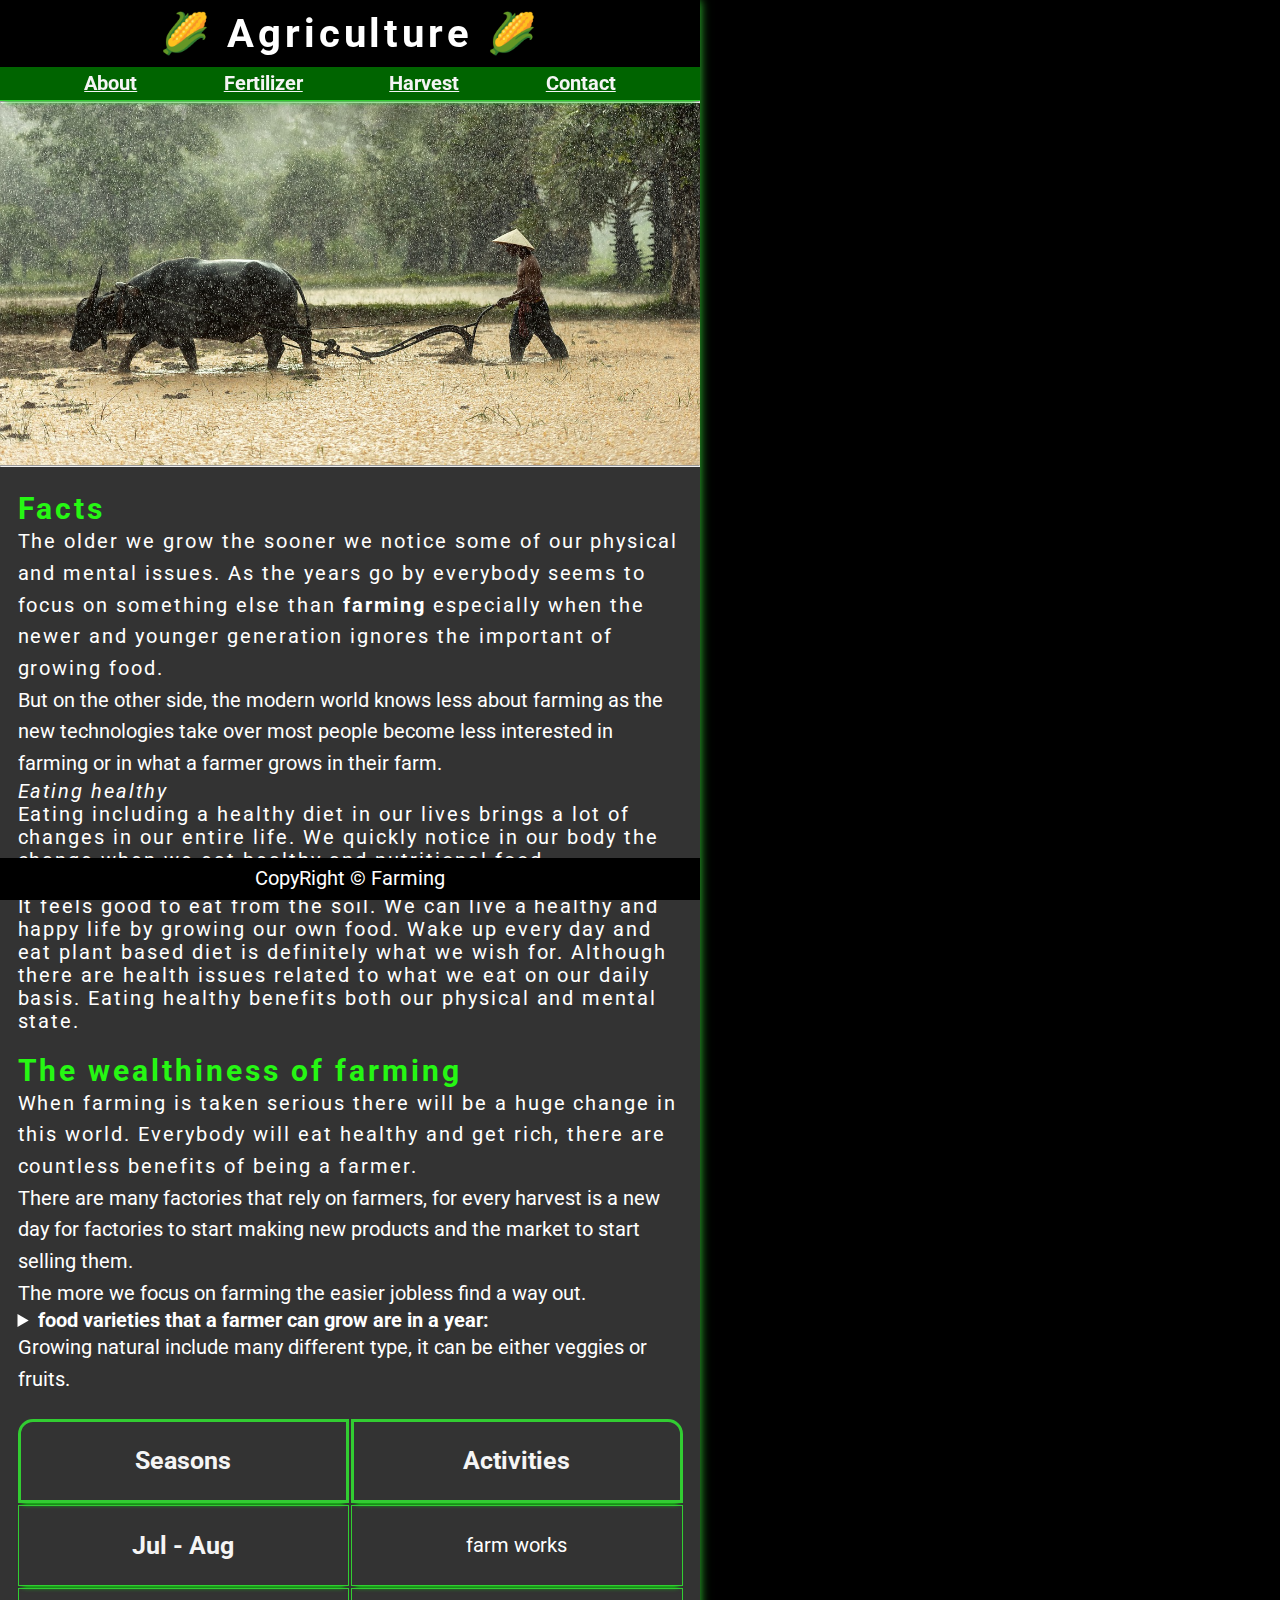
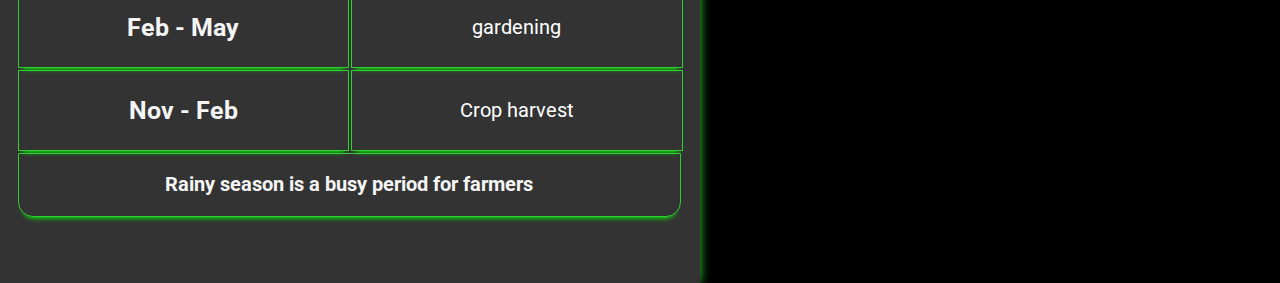
<file: Agriculture_web(project)/index.html>
<!DOCTYPE html>
<html lang="en">
<head>
  <meta charset="UTF-8">
  <meta name="author" content="Alpha Diallo">
  <meta name="viewport" content="width=device-width, initial-scale=1.0">
  <meta name="description" content="This Webpage is about Farming">
  <link rel="icon" href="img/organic-64.png" type="image/x-icon">
  <link rel="stylesheet" href="style.css">
  <title>Agriculture</title>
</head>

<body>
  <header class="header">
    <h1 class="header__h1">Agriculture</h1>
    <nav class="header__nav">
      <ul class="header__ul">
        <li><a href="about.html">About</a></li>
        <li><a href="fertilizer.html">Fertilizer</a></li>
        <li><a href="harvest.html">Harvest</a></li>
        <li><a href="contact.html">Contact</a></li>
      </ul>
    </nav>
  </header>

  <hr>

  <section class="hero">
    <h2 class="hero__h2">Welcome!🌾</h2>
    <figure class="hero__figure">
      <img src="img/buffalo-1822581_1280.jpg" alt="corn fields" title="Farming" width="940" height="395">
      <figcaption class="offscreen"> Buffalo Farmer cultivating.</figcaption>
    </figure>
  </section>

  <hr>

  <main class="main">
    <h2 class="main__h2">Facts</h2>
    <p class="main__p">The older we grow the sooner we notice some of our physical and mental issues. As the years go by everybody
      seems to focus on something else than <strong>farming</strong> especially when the newer and younger generation
      ignores the important of growing food.
    </p>
    <p>But on the other side, the modern world knows less about farming as the new technologies take over most people become
      less interested in farming or in what a farmer grows in their farm.</p>
    <dl class="main__dl">
      <dt><em> Eating healthy</em></dt>
      <dd>Eating including a healthy diet in our lives brings a lot of changes in our entire life. We quickly notice in our
        body the change when we eat healthy and nutritional food.</dd>
      <dt><em>Farming benefits</em></dt>
      <dd>It feels good to eat from the soil. We can live a healthy and happy life by growing our own food. Wake up every
        day and eat plant based diet is definitely what we wish for. Although there are health issues related to what we eat
        on our daily basis. Eating healthy benefits both our physical and mental state.</dd>
    </dl>
    <h2 class="main__h2">The wealthiness of farming</h2>
    <p class="main__p">When farming is taken serious there will be a huge change in this world. Everybody will eat healthy and get rich, there are countless benefits of being a farmer.</p>
    <p>There are many factories that rely on farmers, for every harvest is a new day for factories to start making new products and the market to start selling them.</p>
    <p>The more we focus on farming the easier jobless find a way out.</p>
    <details>
      <summary><strong>food varieties that a farmer can grow are in a year:</strong></summary>
      <ul>
        <li>Corn 🌽</li>
        <li>Rice 🌾</li>
        <li>Potatoes 🥔</li>
        <li>cabbage 🥦</li>
        <li>Carrots 🥕</li>
        <li>Sweet Potatoes 🍠</li>
        <li>Peanuts 🥜</li>
        <li>Bananas 🍌</li>
        <li>Oranges 🍊etc.</li>
        <li>Tomatoes 🍅</li>
      </ul>
    </details>
    <p>Growing natural include many different type, it can be either veggies or fruits.</p>
    <br>
  
  <article  id="farm" class="article__farm menu">
    <table class="farm__container">
    
      <thead>
          <th class="farm__header" scope="col1
        ">Seasons</th>
          <th class="farm__header" scope="col2
        ">Activities</th>
      </thead>

      <tbody>
        <tr>
          <th class="menu__items menu__jul" scope="rows" rowspan="2">Jul - Aug</th>
          <td class="menu__items">farm works</td>
            
        </tr>

        <tr>
          <th class="menu__items menu__feb" scope="rows" rowspan="2">Feb - May</th>
          <td class="menu__items">gardening</td>
            
        </tr>
            
        <tr>
          <th class="menu__items menu__nov" scope="rows" rowspan="2">Nov - Feb</th>
          <td class="menu__items">Crop harvest</td>
        </tr>
      </tbody>

      <tfoot>
        <tr>
          <td class="menu__items menu__rain" colspan="2">Rainy season is a busy period for farmers</td>
         </tr>
      </tfoot>
    </table>
  </article>

  </main>
<footer class="footer">
  <p>
    <span class="nowrap">CopyRight</span> &copy; <span class="nowrap">Farming</span>
  </p>
</footer>
</body>
</html>
</file>
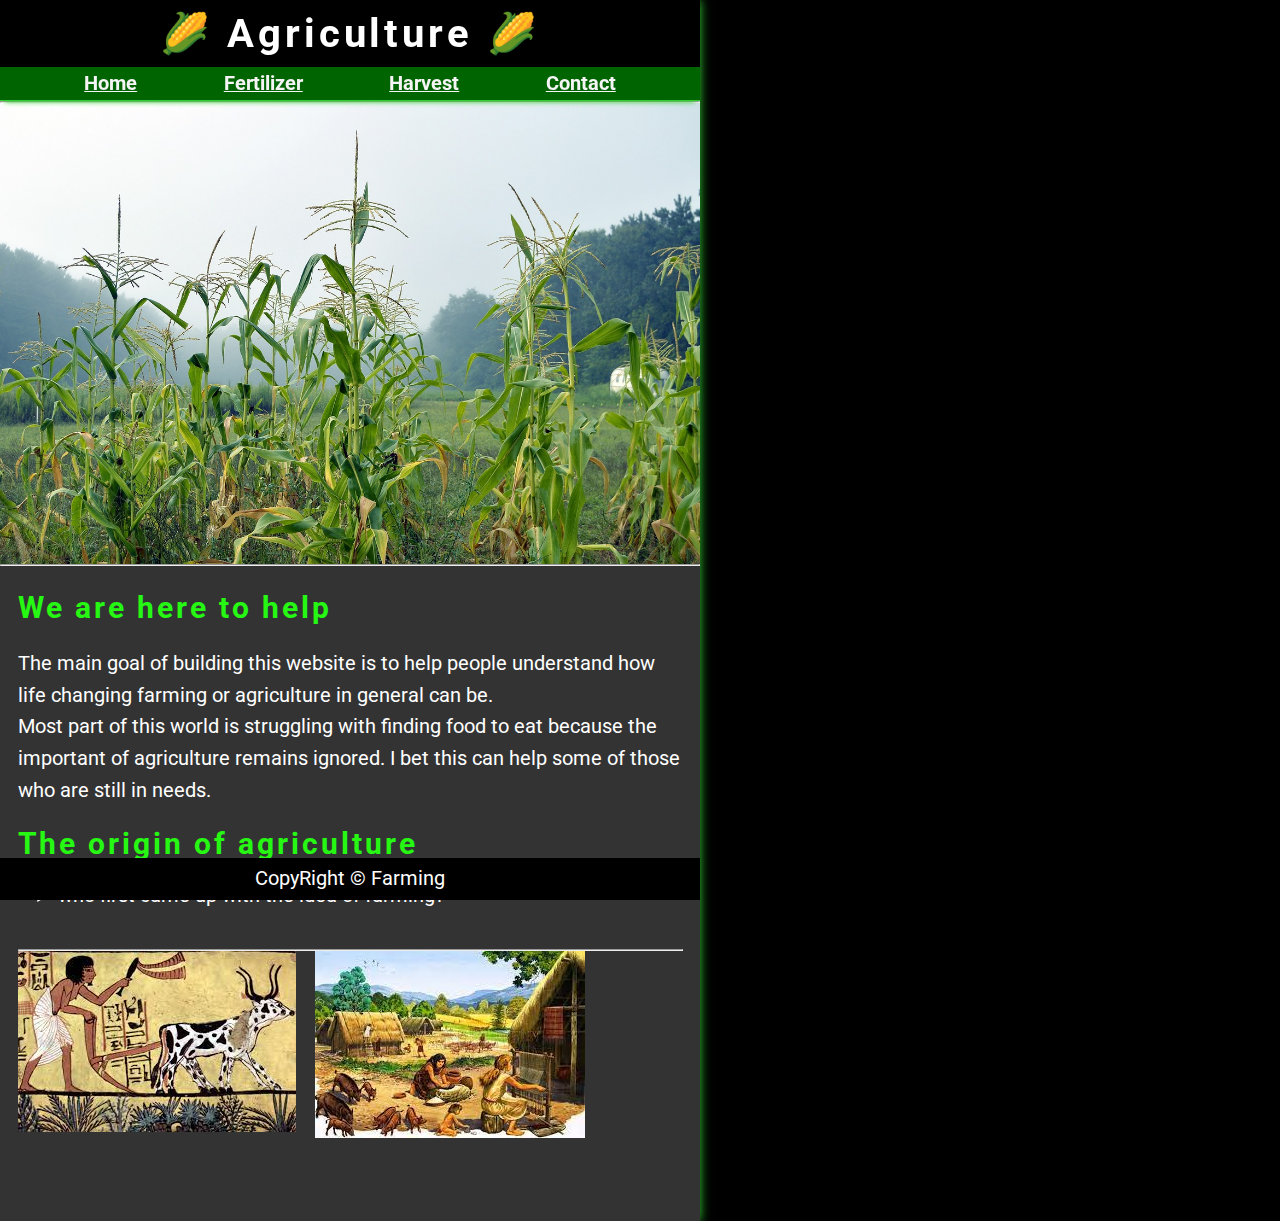
<file: Agriculture_web(project)/about.html>
<!DOCTYPE html>
<html lang="en">

<head>
  <meta charset="UTF-8">
  <meta name="author" content="Alpha Diallo">
  <meta name="viewport" content="width=device-width, initial-scale=1.0">
  <meta name="description" content="This Webpage is about agriculture">
  <link rel="stylesheet" href="style.css">
  <title>About</title>
</head>

<body>
  <header class="header">
    <h1 class="header__h1">Agriculture</h1>
    <nav class="header__nav">
      <ul class="header__ul">
        <li><a href="/">Home</a></li>
        <li><a href="fertilizer.html">Fertilizer</a></li>
        <li><a href="harvest.html">Harvest</a></li>
        <li><a href="contact.html">Contact</a></li>
      </ul>
    </nav>
  </header>

  <hr>

  <section class="hero">
    <figure class="hero__figure">
      <img src="img/corn-2642460_1280.jpg" alt="Growing food" title="Farm field." width="940" height="397">
      <figcaption class="offscreen">Corn Stalk.</figcaption>
    </figure>
  </section>

  <hr>

  <main class="main">
    <h2 class="main__h2">We are here to help</h2>
    <article class="main__article">
      <p>The main goal of building this website is to help people understand how life changing farming or agriculture in general can be.</p>
      <p>Most part of this world is struggling with finding food to eat because the important of agriculture remains ignored. I bet this can help some of those who are still in needs.</p>
      
      <h2 class="main__h2">The origin of agriculture</h2>
      <aside class="about__origin">
        <details>
          <summary class="about__answer">who first came up with the idea of farming?</summary>
          <p>At the beginning, when the inhabitants of the fertile crescent were undoubtedly some of the earliest
            farming,
            they weren't the only ones. Archaeologists now agree farming was independently <q>invented</q>.
            <strong>agriculture</strong> began in different parts of the globe. The development of agriculture about
            <strong>12,000 years</strong> ago changed the way humans lived.
          </p>
        </details>
      </aside>

      <hr>

      <section class="history">
        <figure class="history__figure">
          <img src="img/index.jpg" alt="historical of agriculture" title="agriculture from the past years" width="278"
            height="181">
          <figcaption class="offscreen">Historical of Agriculture</figcaption>
        </figure>
        <figure class="hero__figure">
          <img src="img/eras .jpg" alt="Eras of the origin of agriculture" title="Eras of the origin of agriculture" width="270"
            height="187">
          <figcaption class="offscreen">Eras of the origin of agriculture</figcaption>
        </figure>
      </section>
    </article>

  </main>
<footer class="footer">
  <p>
    <span class="nowrap">CopyRight</span> &copy; <span class="nowrap">Farming</span>
  </p>
</footer>
</body>
</html>
</file>
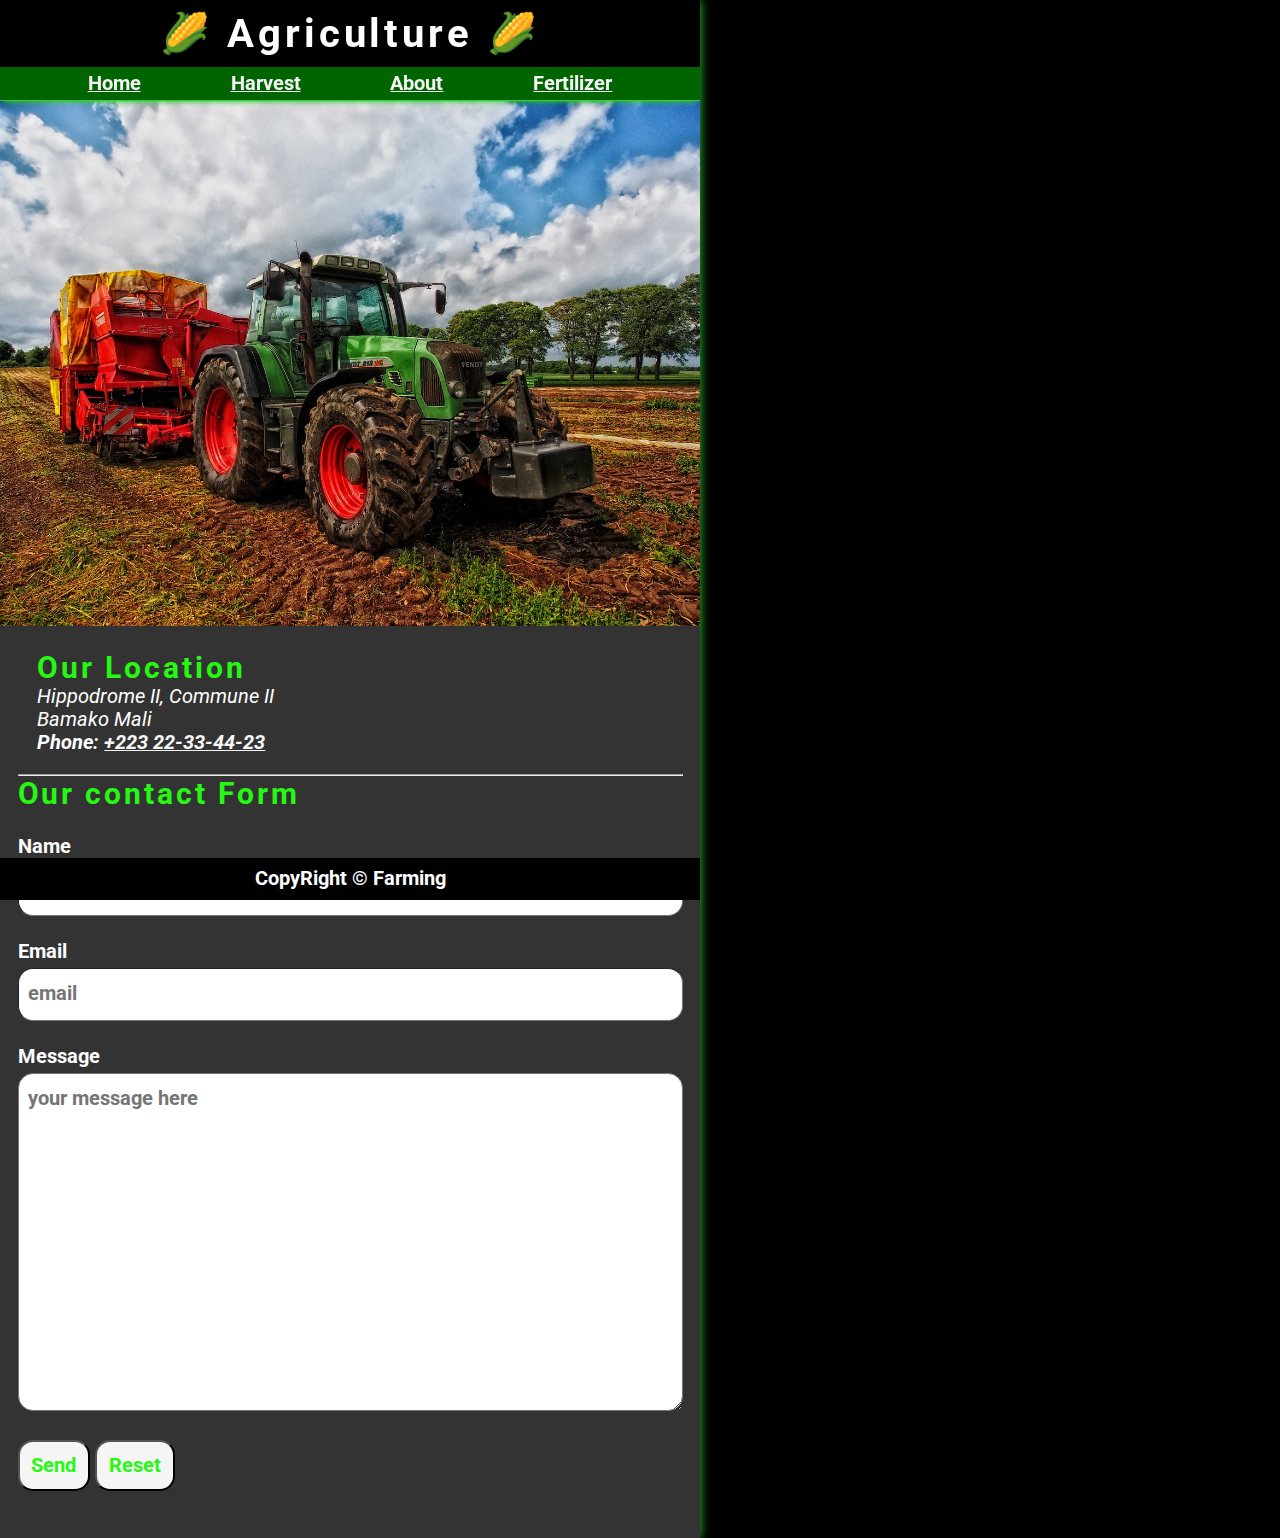
<file: Agriculture_web(project)/contact.html>
<!DOCTYPE html>
<html lang="en">

<head>
  <meta charset="UTF-8">
  <meta name="author" content="Alpha Diallo">
  <meta name="viewport" content="width=device-width, initial-scale=1.0">
  <meta name="description" content="This Webpage is about Agro-alimentaire">
  <link rel="stylesheet" href="style.css">
  <title>Contact</title>
</head>

<body>
  <header class="header">
    <h1 class="header__h1">Agriculture</h1>
    <nav class="header__nav">
      <ul class="header__ul">
        <li><a href="/">Home</a></li>
        <li><a href="harvest.html">Harvest</a></li>
        <li><a href="about.html">About</a></li>
        <li><a href="fertilizer.html">Fertilizer</a></li>
      </ul>
    </nav>
  </header>

  <section class="hero">
<figure class="hero__figure">
  <img src="img/tractor.jpg" alt="tractor" title="Tractor" width="940" height="397">
  <figcaption class="offscreen">A Farming Tractor</figcaption>
</figure>
  </section>

<main class="main">
  <article class="main__article">
    <h2 class="main__h2">Our Location</h2>
    <address>
      Hippodrome II, Commune II <br> Bamako 
      Mali
      <br><b>
        Phone: <a href="+22322222222">+223 22-33-44-23</a>
    </address>
  </article>

  <hr>

  <article class="contact">
    <h2 class="contact__h2">Our contact Form</h2>
    <form action="https://httpbin.org/get" method="get" class="contact__form">
      <fieldset class="contact__fieldset">
        <p class="contact__p">
          <label class="contact__label" for="name">Name</label>
          <input class="contact__input" type="text" id="name" name="name" placeholder="name" required>
        </p>
        <p class="contact__p">
          <label class="contact__label" for="email">Email</label>
          <input class="contact__input" type="text" id="email" name="email" placeholder="email" required>
        </p>
        <p class="contact__p">
          <label class="contact__label" for="message">Message</label>
          <textarea class="contact__textarea" name="message" id="" cols="30" rows="10" placeholder="your message here"></textarea>
        </p>
        <button class="contact__button" type="button">Send</button>
        <button class="contact__button" type="button">Reset</button>
      </fieldset>
    </form>
  </article>
</main>
<footer class="footer">
  <p>
    <span class="nowrap">CopyRight</span> &copy; <span class="nowrap">Farming</span>
  </p>
</footer>
</body>
</html>
</file>
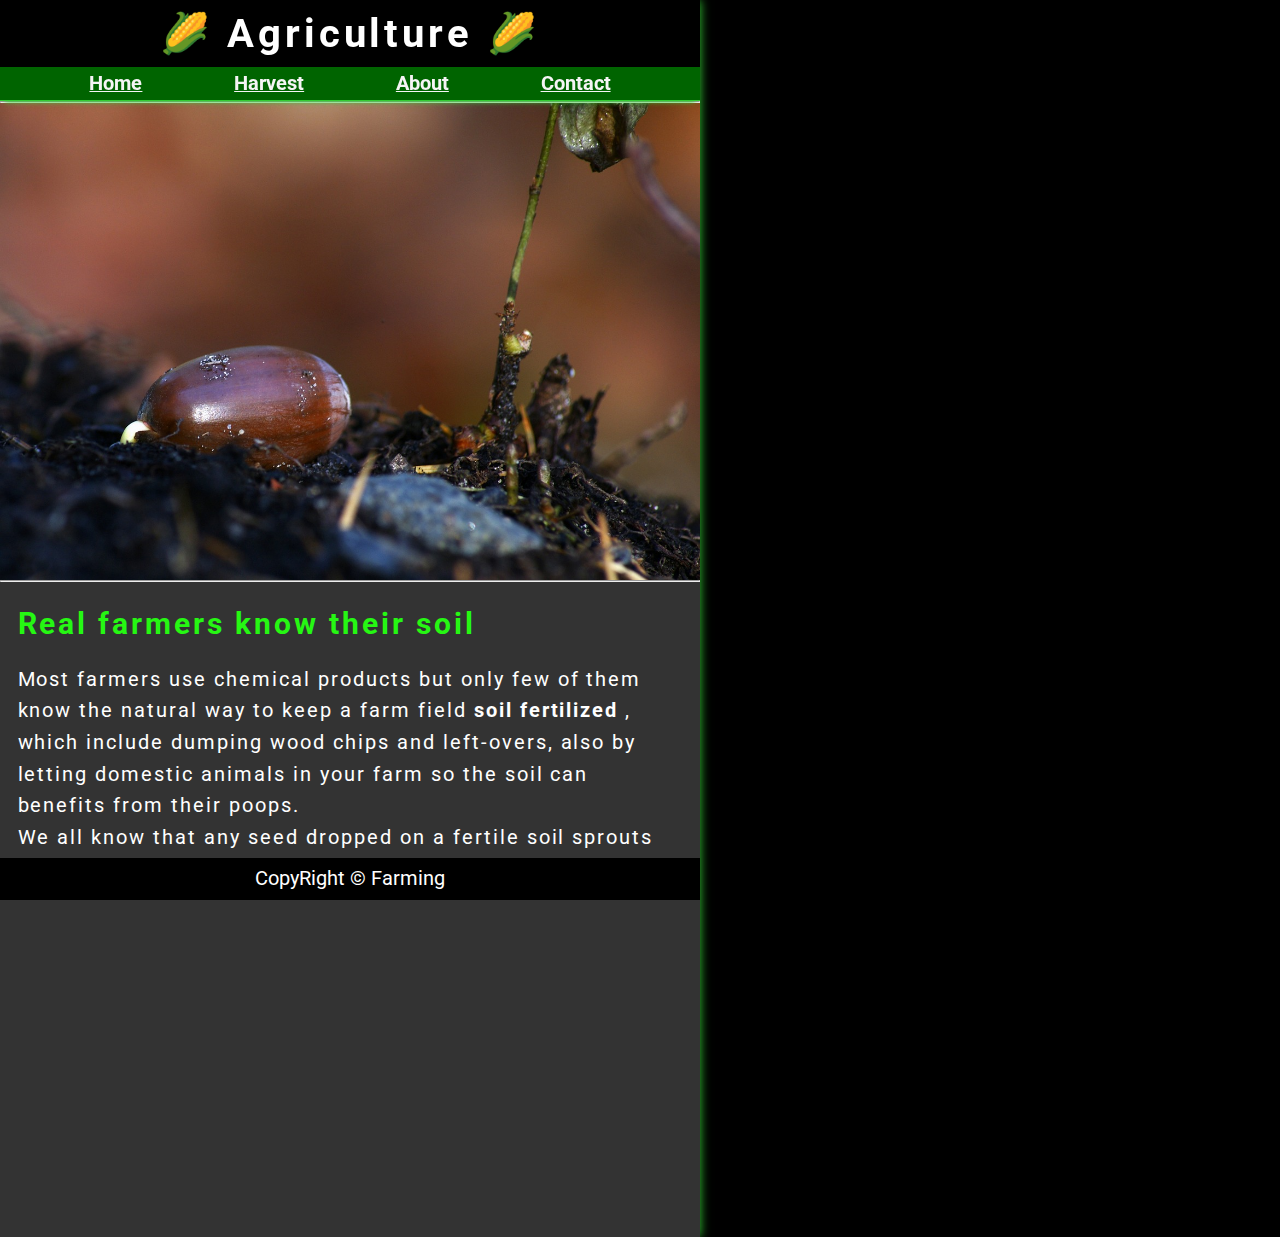
<file: Agriculture_web(project)/fertilizer.html>
<!DOCTYPE html>
<html lang="en">
<head>
  <meta charset="UTF-8">
  <meta name="author" content="Alpha Diallo">
  <meta name="viewport" content="width=device-width, initial-scale=1.0">
  <meta name="description" content="This Webpage is about Agro-alimentaire">
  <link rel="stylesheet" href="style.css">
  <title>Fertilizer</title>
</head>

<body>
  <header class="header">
    <h1 class="header__h1">Agriculture</h1>
    <nav class="header__nav">
      <ul class="header__ul">
        <li><a href="/">Home</a></li>
        <li><a href="harvest.html">Harvest</a></li>
        <li><a href="about.html">About</a></li>
        <li><a href="contact.html">Contact</a></li>
      </ul>
    </nav>
  </header>
  
  <hr>

<section class="hero">
  <figure class="hero__figure">
    <img src="img/acorn-3294128_1280.jpg" alt="fertile ground" width="940" height="397" title="Fertile ground">
    <figcaption class="offscreen">Fertile ground</figcaption>
  </figure>
</section>

 <hr>

<main class="main">
    <h2 class="main__h2">Real farmers know their soil</h2>
    <article class="main__article">
    <p class="main__p">Most farmers use chemical products but only few of them know the natural way  to keep a farm field <strong>soil fertilized
      </strong>, which include dumping wood chips and left-overs, also by letting domestic animals in your farm so the
      soil can benefits from their poops.</p>
    <p class="main__p">We all know that any seed dropped on a fertile soil sprouts easily and grow fast and finally gives an amazing
      <strong>harvest</strong>.</p>
  </article>
</main>
<footer class="footer">
  <p>
    <span class="nowrap">CopyRight</span> &copy; <span class="nowrap">Farming</span>
  </p>
</footer>
</body>
</html>
</file>
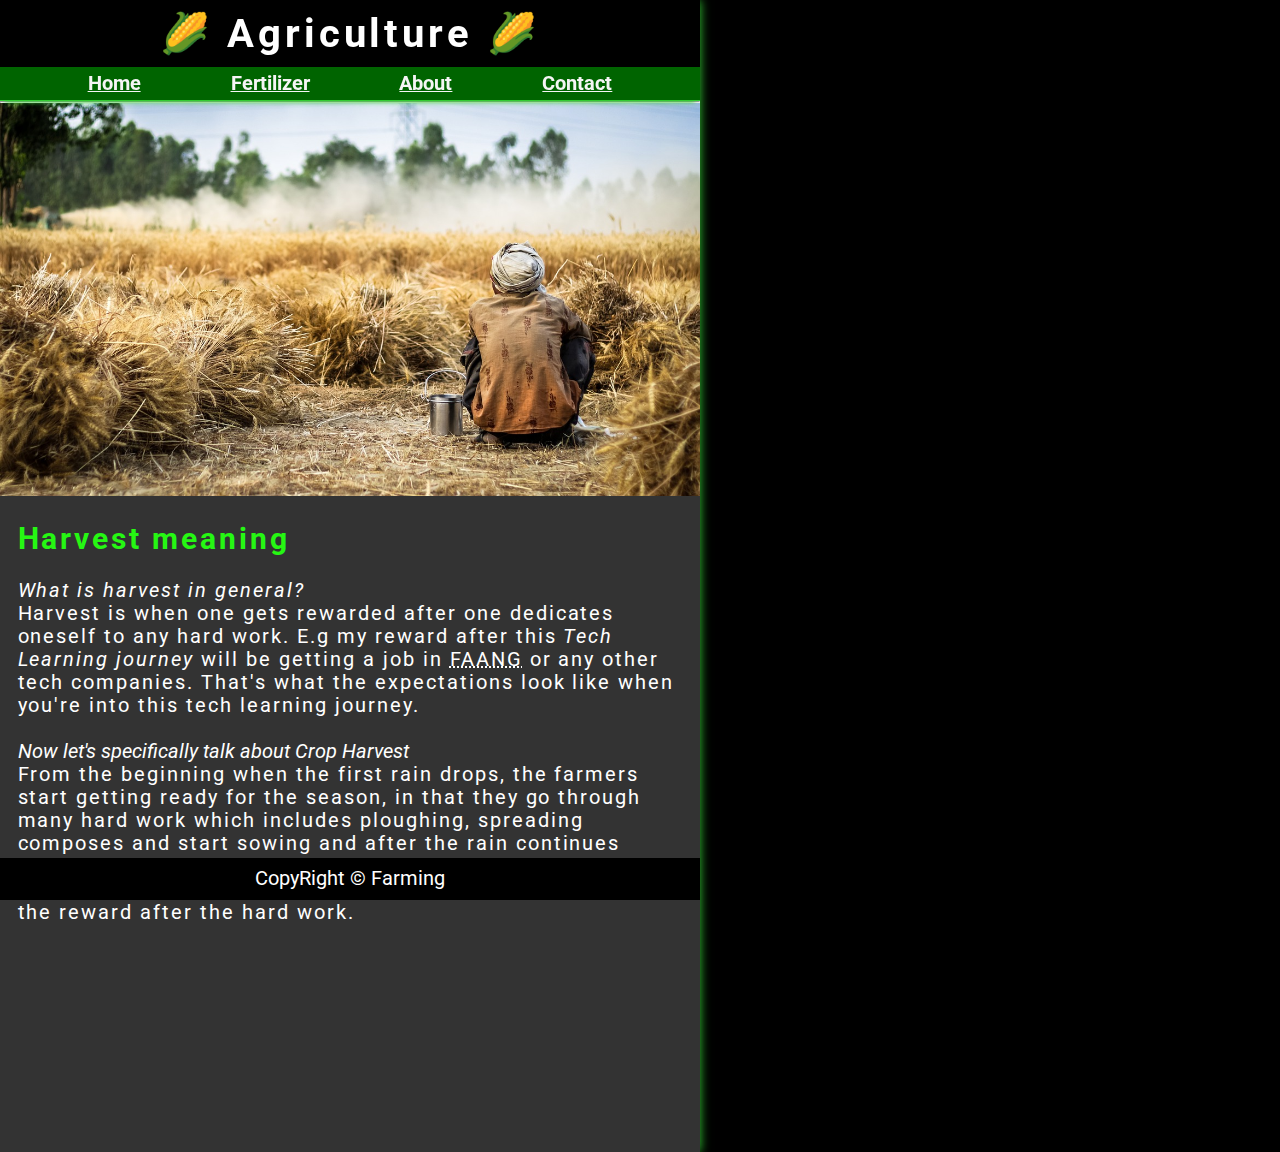
<file: Agriculture_web(project)/harvest.html>
<!DOCTYPE html>
<html lang="en">
<head>
  <meta charset="UTF-8">
  <meta name="author" content="Alpha Diallo">
  <meta name="viewport" content="width=device-width, initial-scale=1.0">
  <meta name="description" content="This Webpage is about Agro-alimentaire">
  <link rel="stylesheet" href="style.css">
  <title>Harvest</title>
</head>

<body>
  <header class="header">
    <h1 class="header__h1">Agriculture</h1>
    <nav class="header__nav">
      <ul class="header__ul">
        <li><a href="/">Home</a></li>
        <li><a href="fertilizer.html">Fertilizer</a></li>
        <li><a href="about.html">About</a></li>
        <li><a href="contact.html">Contact</a></li>
      </ul>
    </nav>
  </header>
<hr>
  <section class="hero">
    <figure>
      <img src="img/farmer-2260636_1280.jpg" alt="wheat harvest" width="940" height="397" title="Wheat harvest">
      <figcaption class="offscreen">Wheat farm harvest</figcaption>
    </figure>
  </section>

<main class="main">
  <h2 class="main__h2">Harvest meaning</h2>
<article class="main__article">
  <dl>
    <dt class="main__dt"><em>What is harvest in general?</em></dt>
    <dd class="main__dd">Harvest is when one gets rewarded after one dedicates oneself to any hard work. E.g my reward after this <em>Tech Learning journey</em> will be getting a job in <abbr title="Facebook, Amazone, Apple, Netflix and Google">FAANG</abbr> or any other tech companies. That's what the expectations look like when you're into this tech learning journey.</dd>
    <br>
    <dt><em>Now let's specifically talk about Crop Harvest</em></dt>
    <dd class="main__dd">From the beginning when the first rain drops, the farmers start getting ready for the season, in that they go through many hard work which includes ploughing, spreading composes and start sowing and after the rain continues weeding comes after then soon after that crops get ready to be harvested. That's always a wonderful moment, receiving the reward after the hard work.</dd>
  </dl>
</article>
</main>
<footer class="footer">
  <p>
    <span class="nowrap">CopyRight</span> &copy; <span class="nowrap">Farming</span>
  </p>
</footer>
</body>
</html>
</file>
<file: Agriculture_web(project)/style.css>
@import url('https://fonts.googleapis.com/css2?family=Roboto&display=swap');

/* RESET */
*, 
*::before, 
*::after {
  margin: 0;
  padding: 0;
  box-sizing: border-box;
}

img {
  display: block;
  max-width: 100%;
  height: auto;
}

input,
button,
textarea {
  font: inherit;
}

/*  VARIABLES */

:root {
  /* FONTS */
  --FF: 'Roboto', sans-serif;
  --FF-HEADING: 'Fugaz One' cursive;
  --FS: clamp(1rem, 2.2vh, 1.5rem);

  /* COLORS */
  --BGCOLOR-FAIDE: rgb(241, 241, 116);
  --BGCOLOR: orange;
  --BGIMAGE: linear-gradient(to bottom, var(--BGCOLOR) var(--BGCOLOR-FAIDE));
  --BODY-BGCOLOR:#fff;
  --BORDER-COLOR:#333;
  --BUTTON-COLOR: #FFF;
  --FONT-COLOR:#000;
  --MAIN-FCOLOR:#26f713;
  --HEADER-BGCOLOR: #5e553f;
  --HEADER-COLOR:#FFF;
  --HERO-BGCOLOR: #186d0f;
  --HERO-COLOR:#FFF;
  --HIGHLIGHT-COLOR: #000;
  --LINK-ACTIVE: orange;
  --LINK-COLOR: #fff;
  --LINK-HOVER: gold;
  --NAV-BGCOLOR: olive;

  /* BORDERS */
  --BORDERS: 1px ridge var(--BORDER-COLOR);
  --BORDER-RADIUS: 15px;

  /* STANDARD PADDING */
  --PADDING-TB: 0.25em;
  --PADDING-SIDE: 2.5%;

  /* STANDARD MARGIN */
  --MARGIN: clamp(1em, 2.5vh, 1.5em) 0;
}

@media (prefers-color-scheme: light
) {
  :root {
    --BGCOLOR-FADE: gray;
    --BGCOLOR: #000;
    --BODY-BGCOLOR: #333;
    --BORDER-COLOR: limegreen;
    --FONT-COLOR: #fff;
    --HERO-COLOR: #333;
    --HEADER-COLOR:#FFF;
    --HEADER-BGCOLOR:#000;
    --HIGHLIGHT-COLOR: whitesmoke;
    --LINK-ACTIVE: rgb(252, 200,103);
    --LINK-COLOR: whitesmoke;
    --LINK-HOVER: orange;
    --NAV-BGCOLOR: darkgreen;
    --BOX-SHADOW: 0 6px 5px -5px #00ff00;
  }
  
}

/* UTILITY CLASSES */
.offscreen {
  position: absolute;
  left: -10000px;
}

.nowrap {
  white-space: nowrap;
}

.center {
  text-align: center;
}

/* GENERAL STYLES */
html {
  scroll-behavior: smooth;
  font-size: var(--FS);
  font-family: var(--FF);
  background-color: var(--BGCOLOR);
  background-image: var(--BGIMAGE);
}

body {
  background-color: var(--BODY-BGCOLOR);
  border-left: var(--BORDER-COLOR);
  border-right: var(--BORDER-COLOR);
  box-shadow: 0 0 10px var(--BORDER-COLOR);
  color: var(--FONT-COLOR);
  max-width: 700px;
  min-height: 100vh;
  font-family: var(--FF);
}

/* HEADINGS */

h1, h2, h3 {
  font-family: var(--FF);
  letter-spacing: 0.1em;
}

h2, h3 {
  margin-top: 1rem;
  color: var(--HIGHLIGHT-COLOR);
}

p {
  line-height: 1.6;
}

/* LINKS */

a:any-link {
  color: var(--LINK-COLOR);
}

a:hover, 
a:focus-visible {
  color: var(--LINK-HOVER);
}

a:active {
  color: var(--LINK-ACTIVE);
}

/* HEADER CLASSES */

.header {
  position: sticky;
  top: 0;
  z-index: 1;
}

.header__nav {
  background-color: var(--NAV-BGCOLOR);
  border-bottom: var(--BORDERS);
  font-weight: bold;
  box-shadow: 0 6px 5px -5px var(--BORDER-COLOR);
}

.header__ul {
  padding: var(--PADDING-TB) var(--PADDING-SIDE);
  list-style-type: none;
  display: flex;
  justify-content: space-evenly;
  gap: 1rem;
}

.header__h1 {
  background-color: var(--HEADER-BGCOLOR);
  color: var(--HEADER-COLOR);
  padding: var(--PADDING-TB) var(--PADDING-SIDE);
  text-align: center;
}

/* HERO AREA */

.hero {
  position: relative;
}

.hero__h2 {
 background-color: var(--HERO-BGCOLOR);
 color: var(--HERO-COLOR);
 padding: 0.25em 0.5em;
 letter-spacing: 0.1rem;
 text-shadow: 2px 2px 5px var(--BORDER-COLOR);
 position: absolute;
 top: -100px;
 right: 9px;
 animation: ShowWelcome 0.5s ease-in-out 1s forwards;
}

@keyframes ShowWelcome {
  0% {
    top: -20px;
    transform: skew(0deg, -5deg) scaleY(0);
  }

  80% {
    top: 30px;
    transform: skew(10deg, -5deg) scaleY(1.2);
  }

  100% {
    top: 20px;
    transform: skew(-10deg, -5deg) scaleY(1);
  }
}

/* FOOTER AREA */
.footer {
  position: sticky;
  bottom: 0;
  background-color: var(--HEADER-BGCOLOR);
  color: var(--HEADER-COLOR);
  padding: var(--PADDING-TB) var(--PADDING-SIDE);
  text-align: center;

}

/* MAIN AREA */
.main {
  padding: var(--PADDING-TB) var(--PADDING-SIDE);
}

.main__h2 {
  white-space: nowrap;
  color: var(--MAIN-FCOLOR);
  
}

.main__article {
  scroll-margin-top: 6.5rem;
  margin: var(--MARGIN);
  
}

.main__dt,
.main__dd,
.main__p,
.main__dl {
  letter-spacing: 0.1em;
}

.main__article:first-child {
  margin: 1em;
}


.main__article:last-child {
  min-height: calc(100vh - 20rem);
}

/* ABOUT AREA */

.about__origin {
  margin: var(--MARGIN);
}

.about__answer {
  margin: 1em;
}

.history {
  display: flex;
  gap: 1rem;
}

/* CONTACT AREA */

.contact__h2 {
  margin: 0;
  color: var(--MAIN-FCOLOR);
}

.contact__fieldset {
  border: none;
}

.contact__p {
  margin: 1em 0;
  
}

.contact__label {
  display: block;
  font-weight: bold;
  
}

.contact__input,
.contact__textarea{
  padding: 0.5em;
  border-radius: var(--BORDER-RADIUS);
  border-width: 1px;
  width: 100%;
  
}

.contact__button {
  padding: 0.6em;
  border-radius: var(--BORDER-RADIUS);
  background-color: var(--HIGHLIGHT-COLOR);
  color: var(--BUTTON-COLOR);
  font-weight: bold;
  color: var(--MAIN-FCOLOR);
}

/* FARM */
thead, tbody, tfoot, tr {
  display: contents;
}

.farm__container {
  display: grid;
  grid-template-columns: repeat(2, 1fr);
  grid-template-areas: "food1"
  "jul jul1 jul1p"
  "feb feb2 feb2p"
  "nov nov3 nov3p"
  "rain rain rain";
  gap: 0.1em;
  margin-bottom: 1em;
}


.menu__jul,
.menu__feb,
.farm__header,
.menu__nov,
.menu__rain {
  color: var(--HIGHLIGHT-COLOR);
  font-weight: bold;
  height: 100%;
  display: grid;
  place-content: center;
}


.farm__header,
.menu__items {
  width: 100%;
  padding: 1em;
  border: medium solid var(--BORDER-COLOR);
  box-shadow: var(--BOX-SHADOW);
  
}

.menu__items {
  display: grid;
  place-content: center;
  border-width: 1px;
 
}

.menu__rain {
  border-width: 1px;
  width: 200%;
}

thead th:first-child {
  border-top-left-radius: var(--BORDER-RADIUS);
}

thead th:last-child {
  border-top-right-radius: var(--BORDER-RADIUS);
}

tfoot td:first-child {
  border-bottom-left-radius: var(--BORDER-RADIUS);
}

tfoot td:last-child {
  border-bottom-right-radius: var(--BORDER-RADIUS);
}


@media  screen and (min-width: 576px) {
  .header__h1::before {
    content: '🌽 ';
  }
  .header__h1::after {
    content: ' 🌽';
  }
  
  .farm__header,
  .menu__jul,
  .menu__feb,
  .menu__nov {
    font-size: 125%;
  }
}
</file>
